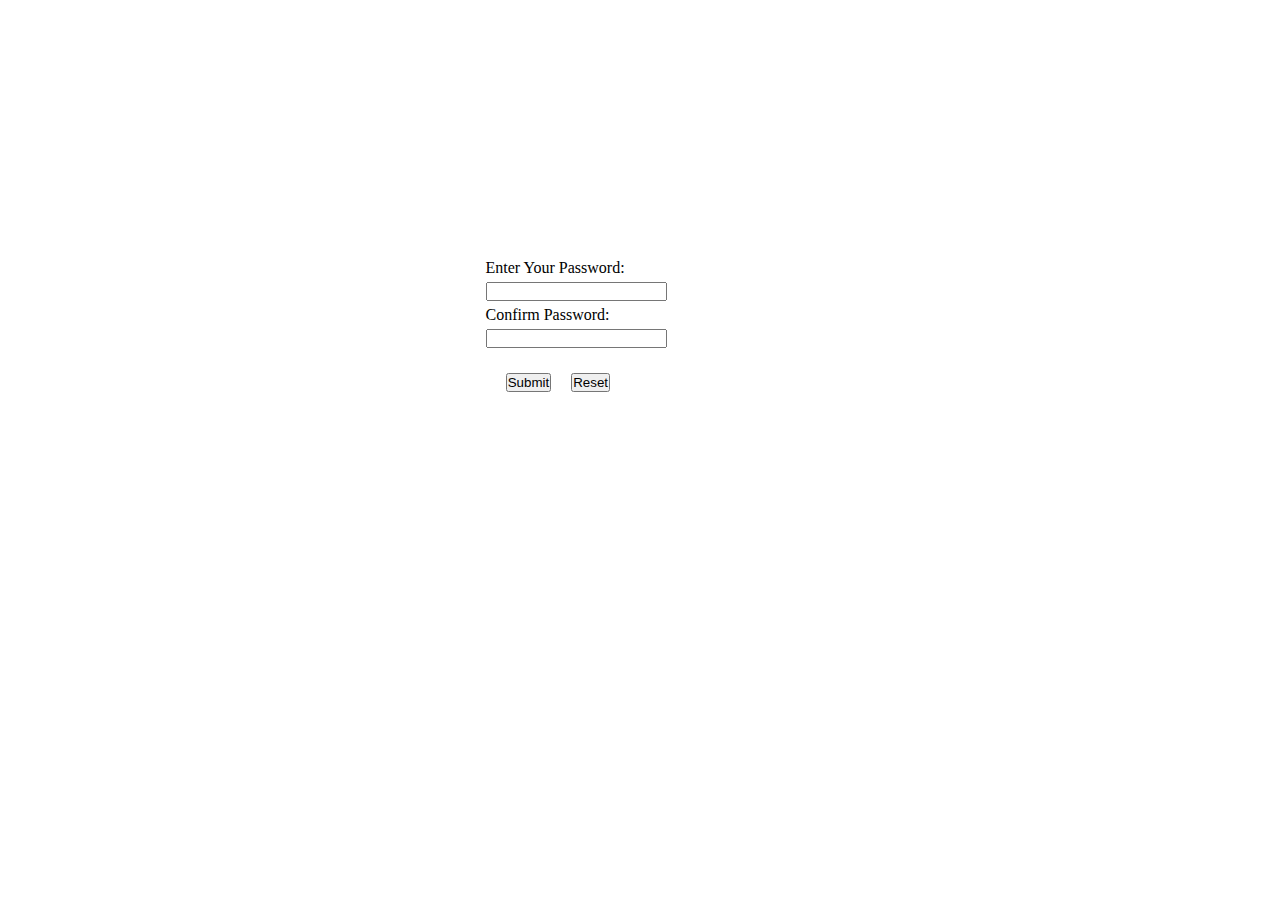
<file: ANS1/index.html>
<!DOCTYPE html>
<html lang="en">
<head>
    <meta charset="UTF-8">
    <meta http-equiv="X-UA-Compatible" content="IE=edge">
    <meta name="viewport" content="width=device-width, initial-scale=1.0">
    <title>Password Validator</title>
    <link rel="stylesheet" href="./style.css">
</head>
<body>
    <div class="contain">
        <form action="">
        <label for="password">Enter Your Password:</label>
        <input type="password"  id="pswd1" >

        <label for="confirm">Confirm Password:</label>
        <input type="password" id="pswd2">
        <div>    
        <button type="submit" onclick="return Validate()" value="Submit">Submit</button>
        <button type="reset" value="Reset">Reset</button>
        </div>
        </form>
    </div>
</body>
<script src="./script.js"></script>
</html>
</file>
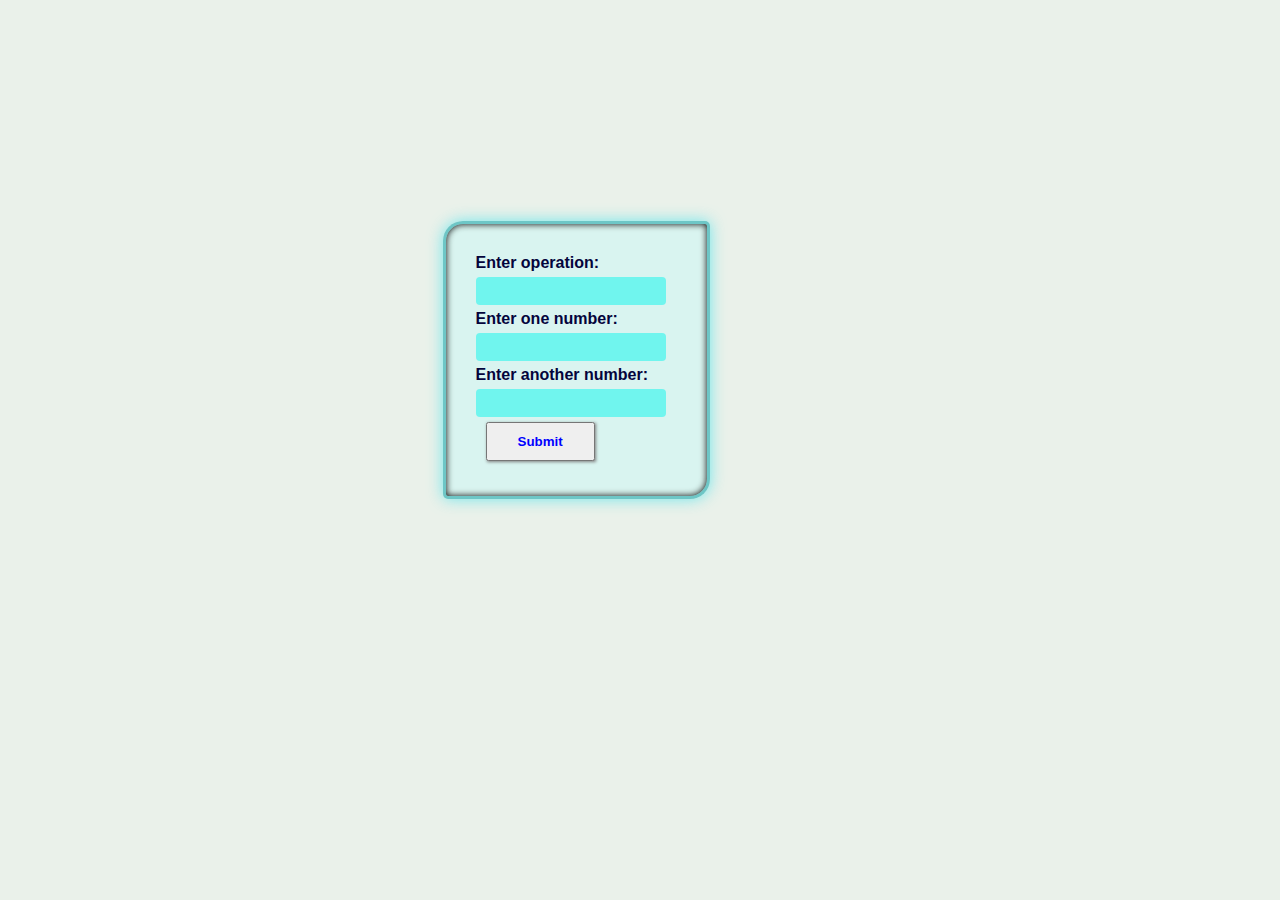
<file: ANS2/index.html>
<!DOCTYPE html>
<html lang="en">
<head>
    <meta charset="UTF-8">
    <meta http-equiv="X-UA-Compatible" content="IE=edge">
    <meta name="viewport" content="width=device-width, initial-scale=1.0">
    <title>Calculator</title>
    <link rel="stylesheet" href="./style.css">
</head>
<body>
    <div class="contain">
        <form>
            <label for="operator">Enter operation:</label>
            <input type="text" id="operator" name="operator">

            <label for="num1" >Enter one number:</label>   
            <input type="number" id="numone"  name="num1">

            <label for="num2">Enter another number:</label>
            <input type="number" id="numtwo"  name="num2">
           
            <div>    
            <button type="submit" onclick="return calculate()" value="Submit">Submit</button>
            </div>
            <h1 id="answer"></h1>
        </form>


    </div>
</body>
<script src="./script.js"></script>
</html>
</file>
<file: ANS1/style.css>
*{
    margin: 0;
    padding: 0;
    outline: 0;
    box-sizing: border-box;
}
.contain{
    display: flex;
    justify-content: center;
    align-items: center;
    width: 90vw;
    height: 70vh;
}    
form{
    display: flex;
    flex-direction: column;
    align-items: flex-start;
    justify-content: center;
    gap: 5px;
}
form div{
    width: 80%;
    display: flex;
    justify-content: center;
    align-items: center;
    position: relative;
    top: 20px;
    gap: 20px;
    
    }
</file>
<file: ANS2/style.css>
*{
    margin: 0;
    padding: 0;
    outline: 0;
    box-sizing: border-box;
}
body{
    display: flex;
    justify-content: center;
    width: 90vw;
    height: 80vh;
    background-color: rgba(209, 224, 209, 0.447);
}
.contain{
    display: flex;
    justify-content: center;
    align-items: center;
    
}
form{
    display: flex;
    flex-direction: column;
    justify-content: center;
    /* align-items: flex-start; */
    gap: 5px;
    background-color: #bbf9f95e;
    padding: 30px 30px;
    border:3px solid rgba(18, 157, 162, 0.546);
    border-radius: 20px 5px 20px 5px;
    box-shadow: 0px 0px 15px rgba(45, 223, 236, 0.639),0px 0px 7px inset;
}
form input{
    background-color: #0df6eb83;
    border: 1px solid transparent;
    color: blue;
    font-size: 15px;
    line-height: 26px;
    border-radius: 4px;
    width: 95%;
}
form label{
    color: rgb(4, 4, 60);
    font-weight: 600;
    font-family: 'Segoe UI', Tahoma, Geneva, Verdana, sans-serif;
}
form div{
    width: 100%;
    display: flex;
    margin-left:10px ;
    /* justify-content: center; */
    align-items: center;
}
form div button{    
    padding: 10px 30px;
    box-shadow: 1px 1px 3px gray;
    color: blue;
    font-weight: 800;
}
form div p{
    font-size: 20px;
}
</file>
